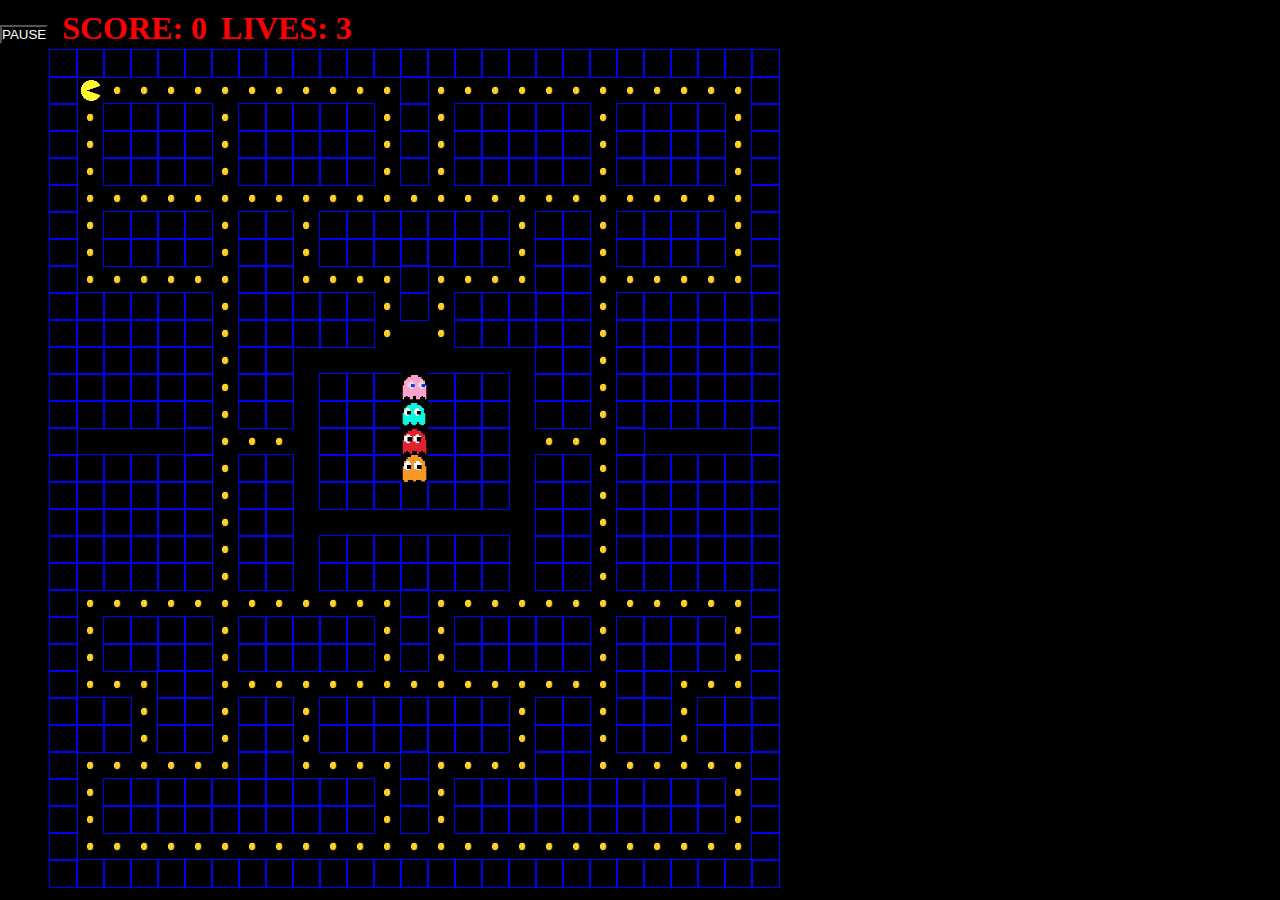
<file: pacman.html>
<!DOCTYPE html>
<html lang="en">
<head>
	<meta charset="UTF-8">
	<title>Pacman</title>
	<script src="https://ajax.googleapis.com/ajax/libs/jquery/1.11.3/jquery.min.js"></script>
	<script src="pacman.js"></script>
	<link rel="stylesheet" href="styles.css">
</head>
<body>
	<button id='pause'>PAUSE</button>
	<h3 id='score'></h3>
	<h3 id='lives'></h3>
	<div id='world'></div>
</body>
</html>
</file>
<file: styles.css>
* {
    margin: 0;
    padding: 0;
    color: white;
    background-color: black;
}

h1 {
    display: inline;
    font-size: 8em;
    font-weight: 800;
    color: white;
    text-align: center;
    vertical-align: middle;
}

#score,
#lives {
    color: red;
    display: inline-block;
    font-size: 2em;
    padding-top: 10px;
    padding-left: 10px;
    font-family: Impact;
}


#world {
    width: 81vh !important;
    height: 93vh !important;
    border-spacing: 0px;
    position: absolute;
    top: 50px;
    left: 50px;
    text-align: center;
}

#world > * {
		background-color: transparent;
    float: left;
    background-size: cover;
    width: 3vh !important;
    height: 3vh !important;
    display: inline-block;
}
.blank {
	background-color: transparent;
}
.brick {
    outline: 1px solid blue;
    z-index: 10;
}
.coin {
    background-image: url('assets/coin.png');
}
.cherry {
    background-image: url('assets/cherry.png');
}

.pacman {
    background-image: url('assets/pacman.png');
}
.pinky {
    background-image: url('assets/pinky.png');
}

.inky {
    background-image: url('assets/inky.png');
}

.blinky {
    background-image: url('assets/blinky.png');
}

.clyde {
    background-image: url('assets/clyde.png');
}

.frighten {
    background-image: url('assets/frighten.png');
}
</file>
